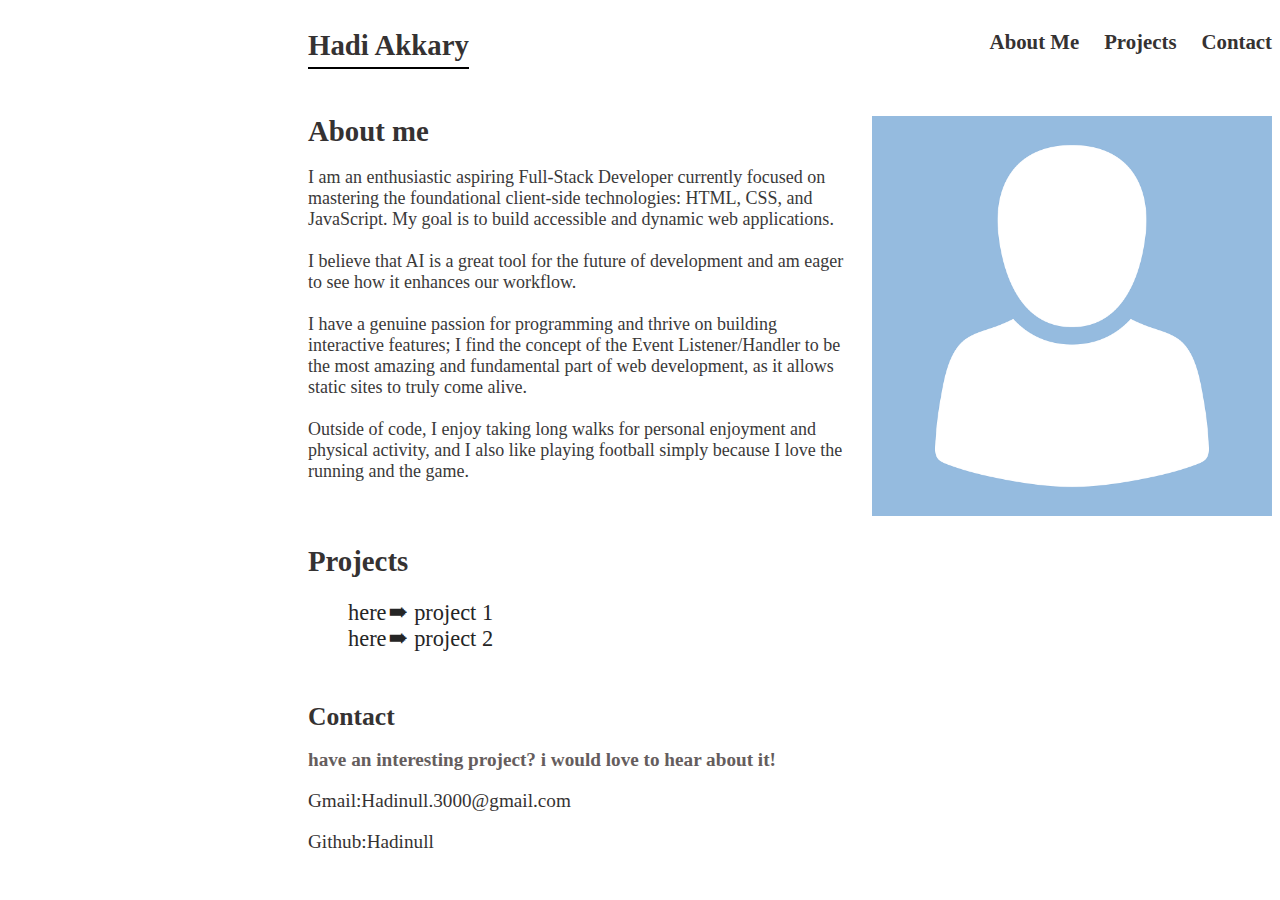
<file: index.html>
<!DOCTYPE html>
<html lang="en">
<head>
    <meta charset="UTF-8">
    <meta name="viewport" content="width=device-width, initial-scale=1.0">
    <title>Document</title>
    <link rel="stylesheet" href="./resources/style.css">
    <link rel="stylesheet" href="./resources/responsive.css">
    

</head>
<body>
<header>
    <div class="header">
    <h1 class="logo">Hadi Akkary</h1>
    <nav>
        <ul>
            <li><a href="#">About Me</a></li>
            <li><a href="#">Projects</a></li>
            <li><a href="./index2.html">Contact</a></li>
        </ul>
    </nav>
</div>
</header>

<main>
    <div>
    <h1>About me</h1> 

    <div class="divabout">
    <p id="aboutme">I am an enthusiastic aspiring Full-Stack Developer currently focused on mastering the foundational client-side technologies: HTML, CSS, and JavaScript. My goal is to build accessible and dynamic web applications.
<br>
<br>
I believe that AI is a great tool for the future of development and am eager to see how it enhances our workflow.
<br>
<br>
I have a genuine passion for programming and thrive on building interactive features; I find the concept of the Event Listener/Handler to be the most amazing and fundamental part of web development, as it allows static sites to truly come alive.
<br>
<br>
Outside of code, I enjoy taking long walks for personal enjoyment and physical activity, and I also like playing football simply because I love the running and the game.</p>
</div>
    </div>
<div class="imgabout">
    <img src="./resources/images/avatar-1577909_1280.webp" alt="">
</div>

</main>


<section class="projects_section">
    <div>
    <h1>Projects</h1>
    <div>
        <p></p>
    <ul id="click">
        <li id="button">here🠮 project 1</li>
        <li id="travel">here🠮 project 2</li>
     </ul>

    </div>
    </div>
</section>    



<footer class="footcon">
    <div>
    <h1>Contact</h1>
    <div>
    <h2>have an interesting project? i would love to hear about it!</h2>
    <p>Gmail:<a>Hadinull.3000@gmail.com</a></p>
    <p>Github:<a>Hadinull</a></p>
    </div>
    </div>
</footer>
    <script src="./java.js"></script>
</body>
</html>
</file>
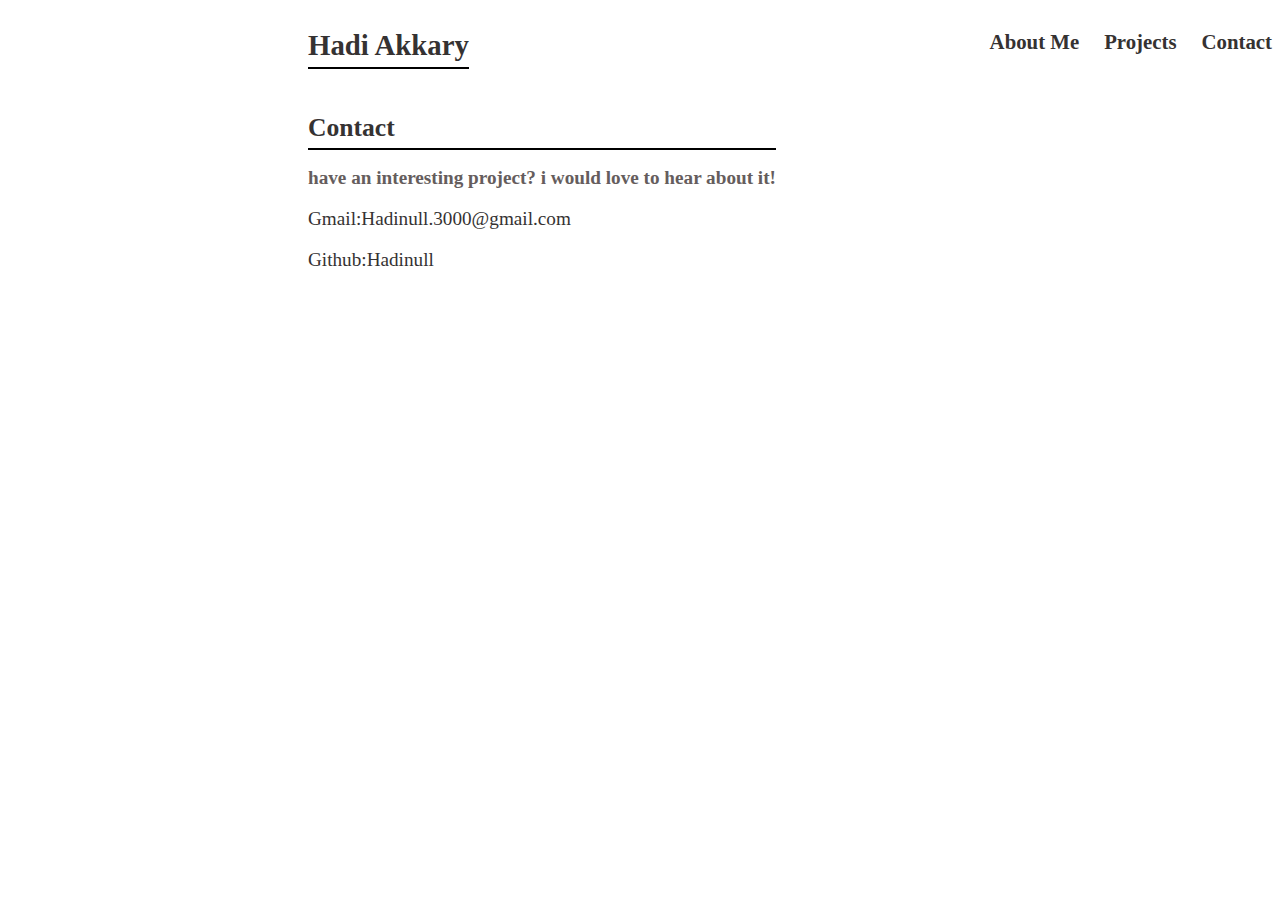
<file: index2.html>
<!DOCTYPE html>
<html lang="en">
<head>
    <meta charset="UTF-8">
    <meta name="viewport" content="width=device-width, initial-scale=1.0">
    <title>Document</title>
</head>
<link rel="stylesheet" href="./resources/style.css">
<link rel="stylesheet" href="./resources/responsive.css">
<body>
    
</body>
</html>


<header>
    <div class="header">
    <h1 class="logo"><a class="html2" href="./index.html">Hadi Akkary </a></h1>
    <nav>
        <ul>
            <li><a href="./index.html">About Me</a></li>
            <li><a href="#">Projects</a></li>
            <li><a href="./index2.html">Contact</a></li>
        </ul>
    </nav>
   
</div>

<footer class="footcon">
    <div>
    <h1>Contact</h1>
    <div>
    <h2>have an interesting project? i would love to hear about it!</h2>
    <p>Gmail:<a>Hadinull.3000@gmail.com</a></p>
    <p>Github:<a>Hadinull</a></p>
    </div>
    </div>
</footer>
</header>
</file>
<file: resources/style.css>
body {
    font-family: Cambria, Cochin, Georgia, Times, 'Times New Roman', serif;
    color: rgb(53, 50, 50);
}

header h1 {
    
}

 .header {
  display: flex;
  align-items: center; 
  justify-content: space-between;
  max-width: 1000px; 
  margin-left: 300px;
  padding: 2px 0; 
  font-size: 0.9rem;
  color: rgb(53, 50, 50);
}

nav a {
    text-decoration: none;
    margin-left: 10px;
    font-size: 1.3rem;
    color: rgb(53, 50, 50);
    font-weight: bold;
}
nav ul {
    display: flex;
    gap: 15px;
    align-items: center;
    padding: 0;
    list-style: none;
    margin-left: 500px;
    margin-top: auto;
}


main {
  display: flex;
  align-items: flex-start; 
  justify-content: space-between;
  max-width: 1050px; 
  margin-left: 300px;
  padding: 5px 0; 
  font-size: 0.9rem;
  color: rgb(53, 50, 50);
  
}
.divabout {
    font-size: large;
    max-width: 650px;
}

img {
    display: flex;
    justify-content: center;
    margin-left: 20px;
    margin-top: 20px; 
    max-width: 400px;
    flex-shrink: 0; 
}



#aboutme{
    margin-bottom: 20px;
    color:rgb(58, 57, 57) ;
}

.projects_section {
  display: flex;
  align-items: flex-start; 
  justify-content: space-between;
  max-width: 1050px; 
  margin-left: 300px;
  padding: 5px 0; 
  font-size: 0.9rem;
  color: rgb(53, 50, 50);
  margin-top: 0px;
}

#click {
    font-size: 1.4rem;
    color: rgb(37, 37, 37);
    list-style: none;
}
#travel a:hover {
    color: purple;
}
#button :hover {
    color: purple;
}

.html2 {
    text-decoration: none;
    color: inherit;
}

header h1::after {
    content: '';
    display: block;
    width: 100%;
    height: 2px;
    background-color: black;
    margin-top: 5px;
}

.footcon {
    display: flex;
    align-items: flex-start;
    justify-content: space-between;
    max-width: 1050px; 
    margin-left: 300px;
    padding: 5px 0;
    font-size: 0.9rem;
    color: rgb(53, 50, 50);
}

.footcon h1 {
    font-size: 1.6rem;
}

.footcon h2 {
    font-size: medium;
    color: rgb(101, 93, 93);
    font-size: 1.2rem;
}
.footcon p{
    font-size: 1.2rem;
}
</file>
<file: resources/responsive.css>
@media (max-width: 768px) {
  .header, main,
  .projects_section,
  .footcon {
    max-width: calc(100% - 40px);
    margin-left: 20px;
    margin-right: 20px;
  }

  .header {
    flex-direction: column;
    align-items: flex-start;
    gap: 8px;
  }

  nav ul {
    margin-left: 0;
    gap: 12px;
    flex-wrap: wrap;
  }

  main {
    flex-direction: column;
    align-items: stretch;
    justify-content: flex-start;
    padding-top: 8px;
  }

  .divabout {
    max-width: 100%;
  }

  .imgabout {
    display: flex;
    justify-content: center;
    margin-top: 12px;
  }
  .imgabout img,
  img {
    max-width: 140px;
    width: 100%;
    height: auto;
    margin-left: 0;
  }

  .projects_section,
  .footcon {
    flex-direction: column;
  }

  #click {
    font-size: 1rem;
  }
}

@media (max-width: 420px) {
  nav a {
    font-size: 1rem;
  }
  #click {
    font-size: 0.95rem;
  }
}
</file>
